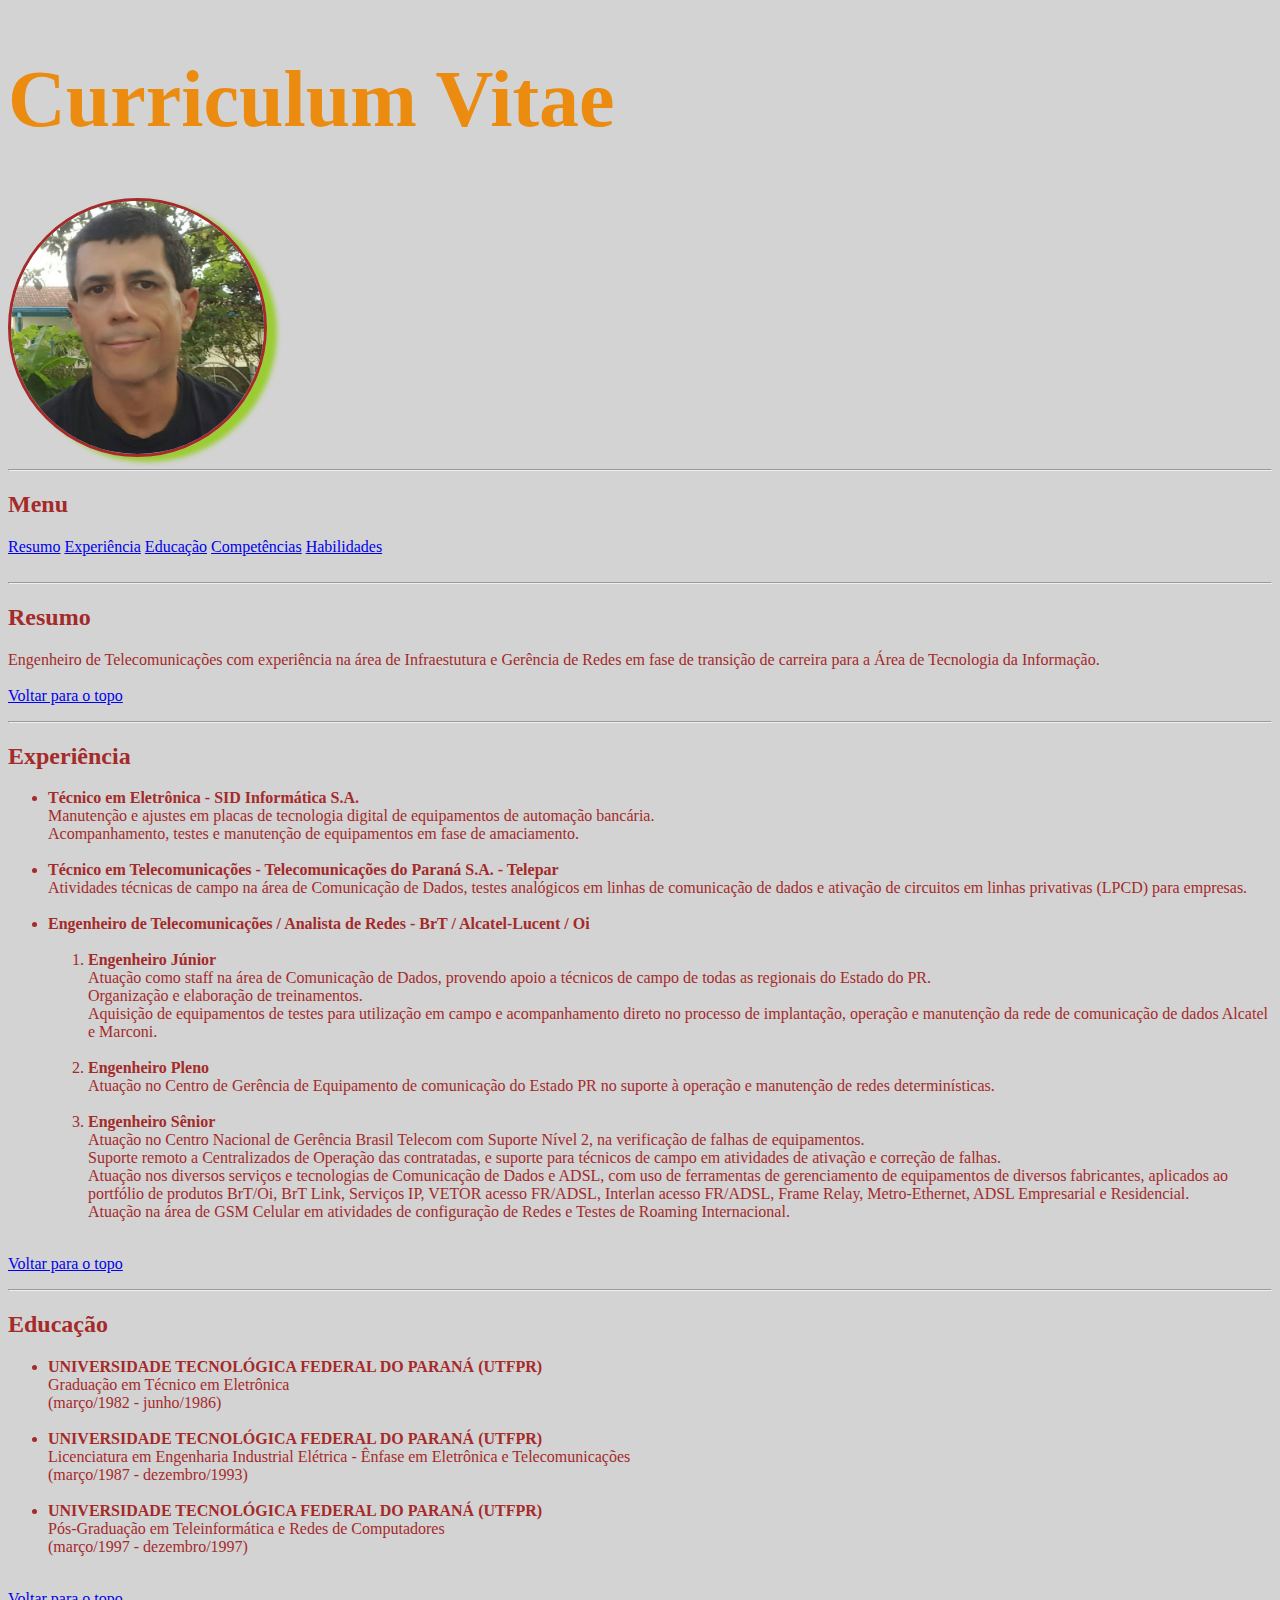
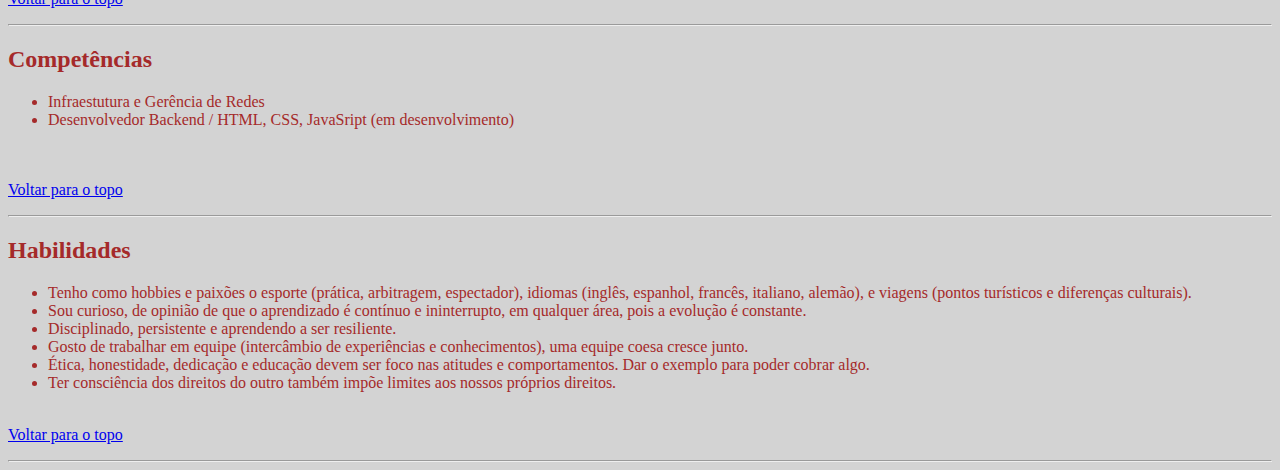
<file: index.html>
<!DOCTYPE html>
<html lang="en">
  <head>
    <meta charset="UTF-8" />
    <meta http-equiv="X-UA-Compatible" content="IE=edge" />
    <meta name="viewport" content="width=device-width, initial-scale=1.0" />
    <title>Edson Luiz Morais</title>
    <link rel="stylesheet" href="index.css">
  </head>
  <body>

    <h1> <strong>Curriculum Vitae</strong></h1>
    
    <section>
    <img src="me.jpg" alt="Foto de Edson Luiz Morais">
    </section>
    
    <hr>
    <header>
      <section id="Menu">
      <h2>Menu</h2>
      <nav>
        <a href="#">Resumo</a>
        <a href="#Experiência">Experiência</a>
        <a href="#Educação">Educação</a>
        <a href="#Competências">Competências</a>
        <a href="#Habilidades">Habilidades</a>
      </nav>
    </section>

    </header>
    <br>
    <hr>
   <section id="Resumo"> 
    <h2>Resumo</h2>
    <p>
      Engenheiro de Telecomunicações com experiência na área de Infraestutura e Gerência de
      Redes em fase de transição de carreira para a Área de Tecnologia da
      Informação.
      <br><br>
      <a href="#">Voltar para o topo</a>
    </p>
  </section>
    <hr />
    <section id="Experiência">
    <h2>Experiência</h2>
    
    <p>
      <ul>
        <li>
          <strong>Técnico em Eletrônica -  SID Informática S.A.</strong>
        </li>
        Manutenção e ajustes em placas de tecnologia digital de 
equipamentos de automação bancária. <br> Acompanhamento, testes e manutenção de 
equipamentos em fase de amaciamento. <br><br>
<li>
  <strong>Técnico em Telecomunicações - Telecomunicações do Paraná S.A. - Telepar</strong>
</li>
Atividades técnicas de campo na área de Comunicação de Dados, testes 
analógicos em linhas de comunicação de dados e ativação de circuitos em linhas privativas 
(LPCD) para empresas. <br><br>
 <li>
          <strong>Engenheiro de Telecomunicações / Analista de Redes - BrT / Alcatel-Lucent / Oi</strong> <br><br>
        </li>
        <ol>
          <li><strong>Engenheiro Júnior</strong></li>
          Atuação como staff na área de Comunicação de Dados, provendo apoio a técnicos de campo de todas as regionais do 
Estado do PR. <br> Organização e elaboração de treinamentos. <br> Aquisição de equipamentos de 
testes para utilização em campo e acompanhamento direto no processo de implantação, 
operação e manutenção da rede de comunicação de dados Alcatel e Marconi. <br><br>
          <li><strong>Engenheiro Pleno</strong></li>
          Atuação no Centro de Gerência de Equipamento de 
comunicação do Estado PR no suporte à operação e manutenção de redes 
determinísticas. <br><br>
          <li><strong>Engenheiro Sênior</strong></li>
          Atuação no Centro Nacional de Gerência Brasil 
Telecom com Suporte Nível 2, na verificação de falhas de equipamentos. <br>  
Suporte remoto a Centralizados de Operação das contratadas, e suporte para técnicos de 
campo em atividades de ativação e correção de falhas. <br> Atuação nos diversos serviços e 
tecnologias de Comunicação de Dados e ADSL, com uso de ferramentas de 
gerenciamento de equipamentos de diversos fabricantes, aplicados ao portfólio de 
produtos BrT/Oi, BrT Link, Serviços IP, VETOR acesso FR/ADSL, Interlan acesso FR/ADSL, 
Frame Relay, Metro-Ethernet, ADSL Empresarial e Residencial. <br> Atuação na área de GSM 
Celular em atividades de configuração de Redes e Testes de Roaming Internacional. <br><br>
                  </ol>
         </ul>
         <a href="#">Voltar para o topo</a>
    </p>
  </section>
    <hr />
    <section id="Educação">
    <h2>Educação</h2>
    <p>
      <ul>
        <li>
          <b>UNIVERSIDADE TECNOLÓGICA FEDERAL DO PARANÁ (UTFPR)</b><br />
          Graduação em Técnico em Eletrônica <br />
          (março/1982 - junho/1986) <br> <br>
        </li>
        <li>
          <b>UNIVERSIDADE TECNOLÓGICA FEDERAL DO PARANÁ (UTFPR)</b> <br />
      Licenciatura em Engenharia Industrial Elétrica - Ênfase em Eletrônica e
      Telecomunicações <br />
      (março/1987 - dezembro/1993) <br> <br>
        </li>
        <li>
          <b>UNIVERSIDADE TECNOLÓGICA FEDERAL DO PARANÁ (UTFPR)</b> <br />
      Pós-Graduação em Teleinformática e Redes de Computadores <br />
      (março/1997 - dezembro/1997) <br> <br>
        </li>
      </ul>
      <a href="#">Voltar para o topo</a>
    </p>
  </section>
    <hr />
    <section id="Competências">
    <h2>Competências</h2>
    <p>
      <ul>
        <li>Infraestutura e Gerência de Redes</li>
        <li>Desenvolvedor Backend / HTML, CSS, JavaSript (em desenvolvimento)</li> <br><br>
      </ul>
      <a href="#">Voltar para o topo</a>
    </p>
  </section>
    <hr />
    <section id="Habilidades">
    <h2>Habilidades</h2>
    <p>
      <ul>
        <li>Tenho como hobbies e paixões o esporte (prática, arbitragem, espectador), idiomas (inglês, espanhol, francês, italiano, alemão), e viagens (pontos turísticos e diferenças culturais).</li>
        <li>Sou curioso, de opinião de que o aprendizado é contínuo e ininterrupto, em qualquer área, pois a evolução é constante.</li>
        <li>Disciplinado, persistente e aprendendo a ser resiliente.</li>
        <li>Gosto de trabalhar em equipe (intercâmbio de experiências e conhecimentos), uma equipe coesa cresce junto.</li>
        <li>Ética, honestidade, dedicação e educação devem ser foco nas atitudes e comportamentos. Dar o exemplo para poder cobrar algo.</li>
        <li>Ter consciência dos direitos do outro também impõe limites aos nossos próprios direitos.</li>
              <br> </ul>
              <a href="#">Voltar para o topo</a>
        </p>
      </section>
    <hr />
  </body>
</html>
</file>
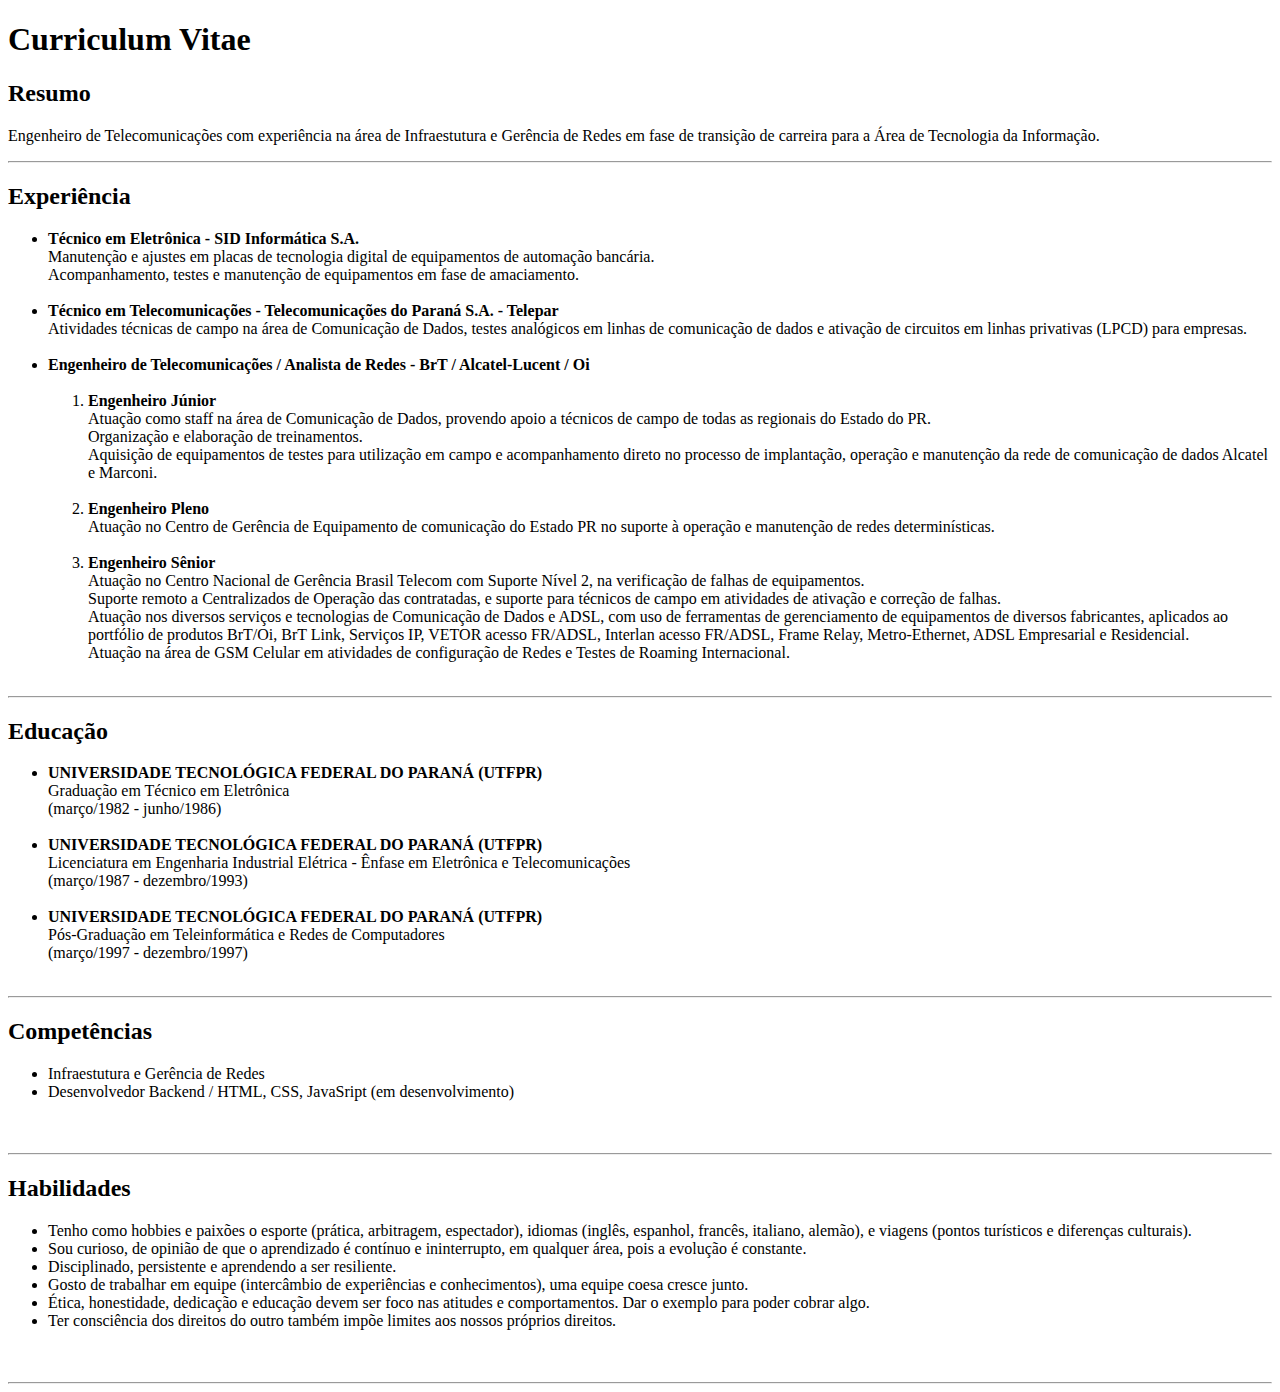
<file: Ex 1.html>
<!DOCTYPE html>
<html lang="en">
  <head>
    <meta charset="UTF-8" />
    <meta http-equiv="X-UA-Compatible" content="IE=edge" />
    <meta name="viewport" content="width=device-width, initial-scale=1.0" />
    <title>Edson Luiz Morais</title>
  </head>
  <body>
    <h1>Curriculum Vitae</h1>

    <h2>Resumo</h2>
    <p>
      Engenheiro de Telecomunicações com experiência na área de Infraestutura e Gerência de
      Redes em fase de transição de carreira para a Área de Tecnologia da
      Informação.
    </p>
    <hr />
    <h2>Experiência</h2>
    <p>
      <ul>
        <li>
          <strong>Técnico em Eletrônica -  SID Informática S.A.</strong>
        </li>
        Manutenção e ajustes em placas de tecnologia digital de 
equipamentos de automação bancária. <br> Acompanhamento, testes e manutenção de 
equipamentos em fase de amaciamento. <br><br>
<li>
  <strong>Técnico em Telecomunicações - Telecomunicações do Paraná S.A. - Telepar</strong>
</li>
Atividades técnicas de campo na área de Comunicação de Dados, testes 
analógicos em linhas de comunicação de dados e ativação de circuitos em linhas privativas 
(LPCD) para empresas. <br><br>
 <li>
          <strong>Engenheiro de Telecomunicações / Analista de Redes - BrT / Alcatel-Lucent / Oi</strong> <br><br>
        </li>
        <ol>
          <li><strong>Engenheiro Júnior</strong></li>
          Atuação como staff na área de Comunicação de Dados, provendo apoio a técnicos de campo de todas as regionais do 
Estado do PR. <br> Organização e elaboração de treinamentos. <br> Aquisição de equipamentos de 
testes para utilização em campo e acompanhamento direto no processo de implantação, 
operação e manutenção da rede de comunicação de dados Alcatel e Marconi. <br><br>
          <li><strong>Engenheiro Pleno</strong></li>
          Atuação no Centro de Gerência de Equipamento de 
comunicação do Estado PR no suporte à operação e manutenção de redes 
determinísticas. <br><br>
          <li><strong>Engenheiro Sênior</strong></li>
          Atuação no Centro Nacional de Gerência Brasil 
Telecom com Suporte Nível 2, na verificação de falhas de equipamentos. <br>  
Suporte remoto a Centralizados de Operação das contratadas, e suporte para técnicos de 
campo em atividades de ativação e correção de falhas. <br> Atuação nos diversos serviços e 
tecnologias de Comunicação de Dados e ADSL, com uso de ferramentas de 
gerenciamento de equipamentos de diversos fabricantes, aplicados ao portfólio de 
produtos BrT/Oi, BrT Link, Serviços IP, VETOR acesso FR/ADSL, Interlan acesso FR/ADSL, 
Frame Relay, Metro-Ethernet, ADSL Empresarial e Residencial. <br> Atuação na área de GSM 
Celular em atividades de configuração de Redes e Testes de Roaming Internacional. <br><br>
                  </ol>
         </ul>
    </p>
    <hr />
    <h2>Educação</h2>
    <p>
      <ul>
        <li>
          <b>UNIVERSIDADE TECNOLÓGICA FEDERAL DO PARANÁ (UTFPR)</b><br />
          Graduação em Técnico em Eletrônica <br />
          (março/1982 - junho/1986) <br> <br>
        </li>
        <li>
          <b>UNIVERSIDADE TECNOLÓGICA FEDERAL DO PARANÁ (UTFPR)</b> <br />
      Licenciatura em Engenharia Industrial Elétrica - Ênfase em Eletrônica e
      Telecomunicações <br />
      (março/1987 - dezembro/1993) <br> <br>
        </li>
        <li>
          <b>UNIVERSIDADE TECNOLÓGICA FEDERAL DO PARANÁ (UTFPR)</b> <br />
      Pós-Graduação em Teleinformática e Redes de Computadores <br />
      (março/1997 - dezembro/1997) <br> <br>
        </li>
      </ul>
      

      
      
    </p>
    <hr />
    <h2>Competências</h2>
    <p>
      <ul>
        <li>Infraestutura e Gerência de Redes</li>
        <li>Desenvolvedor Backend / HTML, CSS, JavaSript (em desenvolvimento)</li> <br><br>
      </ul>
    </p>
    <hr />
    <h2>Habilidades</h2>
    <p>
      <ul>
        <li>Tenho como hobbies e paixões o esporte (prática, arbitragem, espectador), idiomas (inglês, espanhol, francês, italiano, alemão), e viagens (pontos turísticos e diferenças culturais).</li>
        <li>Sou curioso, de opinião de que o aprendizado é contínuo e ininterrupto, em qualquer área, pois a evolução é constante.</li>
        <li>Disciplinado, persistente e aprendendo a ser resiliente.</li>
        <li>Gosto de trabalhar em equipe (intercâmbio de experiências e conhecimentos), uma equipe coesa cresce junto.</li>
        <li>Ética, honestidade, dedicação e educação devem ser foco nas atitudes e comportamentos. Dar o exemplo para poder cobrar algo.</li>
        <li>Ter consciência dos direitos do outro também impõe limites aos nossos próprios direitos.</li>
              <br><br> </ul>
    </p>
    <hr />
  </body>
</html>
</file>
<file: index.css>
body {
  font-family: "Times New Roman", Times, serif;
  font-weight: 500;
  background-color: lightgrey;
  color: brown;
}

img {
  border-radius: 50%;
  border: solid;
  box-shadow: 10px 5px 5px yellowgreen;
  width: 20%;
}

h1 {
  color: rgb(235, 140, 16);
  font-size: 5rem;
}
</file>
